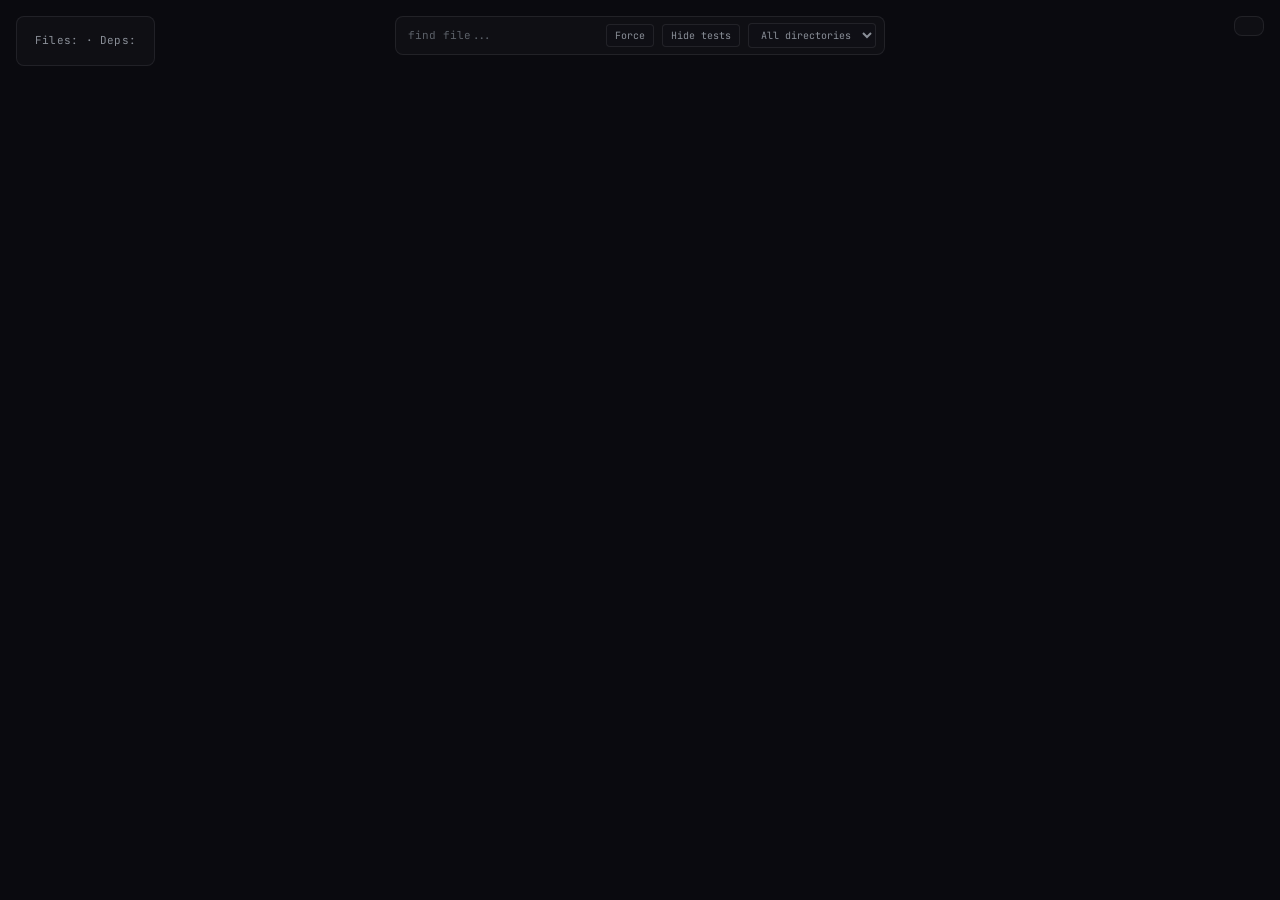
<file: templates/graph.html>
<!DOCTYPE html>
<html>
<head>
<meta charset="utf-8">
<link rel="preconnect" href="https://fonts.googleapis.com">
<link rel="preconnect" href="https://fonts.gstatic.com" crossorigin>
<link href="https://fonts.googleapis.com/css2?family=Instrument+Serif&family=Geist&family=JetBrains+Mono&display=swap" rel="stylesheet">
<style>
*{margin:0;padding:0;box-sizing:border-box}
body{font-family:"Geist",-apple-system,BlinkMacSystemFont,"Segoe UI",Roboto,sans-serif;background:#0a0a0f;color:#c9cdd2;overflow:hidden}
#graph{width:100%;height:100vh;cursor:grab;user-select:none}
#graph.dragging{cursor:grabbing}

#stats{position:absolute;top:16px;left:16px;background:rgba(16,16,22,.9);border:1px solid rgba(255,255,255,.08);padding:14px 18px;border-radius:8px;font-size:12px;line-height:1.8;color:#8a8f98;max-width:330px;z-index:10;pointer-events:none}
#stats h3{margin-bottom:10px;font-family:"Instrument Serif",Georgia,serif;font-size:19px;font-weight:400;letter-spacing:-0.02em;color:#FF984D}
#stats .stat{font-family:"JetBrains Mono",ui-monospace,Menlo,monospace;font-size:11px;letter-spacing:.02em}
#stats .stat b{color:#eceff1;font-weight:500}
#stats .cycles{font-family:"JetBrains Mono",ui-monospace,Menlo,monospace;font-size:11px;display:none}
#stats .cycles b{color:#fca5a5;font-weight:500}
#stats .focus{color:#8a8f98;margin-top:8px;padding-top:8px;border-top:1px solid rgba(255,255,255,.08);font-family:"JetBrains Mono",ui-monospace,Menlo,monospace;font-size:11px;line-height:1.7;display:none}
#stats .focus b{color:#FF984D;font-weight:500}
#stats .focus .dim{color:#5b6068}
#stats .focus .dim b{color:#8a8f98}

#controls{position:absolute;top:16px;left:50%;transform:translateX(-50%);display:flex;align-items:center;gap:8px;padding:6px 8px 6px 12px;background:rgba(16,16,22,.88);border:1px solid rgba(255,255,255,.08);border-radius:8px;z-index:11}
#find{background:transparent;border:none;border-bottom:1px solid transparent;outline:none;color:#c9cdd2;font-family:"JetBrains Mono",ui-monospace,Menlo,monospace;font-size:11px;width:190px;padding:2px 0}
#find::placeholder{color:#5b6068}
#find:focus{border-bottom:1px solid rgba(255,152,77,.55)}
.cbtn{flex:none;background:rgba(16,16,22,.88);border:1px solid rgba(255,255,255,.08);border-radius:4px;color:#8a8f98;font-family:"JetBrains Mono",ui-monospace,Menlo,monospace;font-size:10px;padding:4px 8px;cursor:pointer;transition:background .15s ease-out,color .15s ease-out,border-color .15s ease-out;white-space:nowrap}
.cbtn:hover{color:#eceff1;border-color:rgba(255,255,255,.2)}
.cbtn.active{color:#0a0a0f;background:#eceff1;border-color:#eceff1}

#legend{position:absolute;top:16px;right:16px;display:flex;flex-wrap:wrap;justify-content:flex-end;gap:6px 12px;max-width:400px;z-index:10;pointer-events:none;background:rgba(16,16,22,.88);border:1px solid rgba(255,255,255,.08);border-radius:8px;padding:9px 14px;font-family:"JetBrains Mono",ui-monospace,Menlo,monospace;font-size:10px;text-transform:uppercase;letter-spacing:.05em;color:#5b6068}
#legend .sw{display:inline-flex;align-items:center;gap:5px}
#legend i{width:8px;height:8px;border-radius:50%;display:inline-block}
#legend .hint{flex-basis:100%;text-align:right;text-transform:none;font-size:9.5px;letter-spacing:.03em;color:#3f444c}
#legend .hint i{display:inline-block;border-radius:50%;vertical-align:middle;margin-right:3px}
#legend .rank{flex-basis:100%;text-align:right;text-transform:none;font-size:9.5px;letter-spacing:.03em;color:#3f444c}
#legend .rank b{color:#8a8f98;font-weight:500}

#nodeactions{position:absolute;top:16px;right:16px;display:none;align-items:center;gap:6px;padding:6px 10px;background:rgba(16,16,22,.94);border:1px solid rgba(255,255,255,.12);border-radius:8px;z-index:13;max-width:420px}
#nodeactions .napath{font-family:"JetBrains Mono",ui-monospace,Menlo,monospace;font-size:10px;color:#FF984D;overflow:hidden;text-overflow:ellipsis;white-space:nowrap;max-width:240px}
#nodeactions button{flex:none;border:1px solid rgba(255,255,255,.14);border-radius:4px;background:#eceff1;color:#0a0a0f;font-family:"JetBrains Mono",ui-monospace,Menlo,monospace;font-size:10px;padding:3px 8px;cursor:pointer;transition:opacity .15s ease-out}
#nodeactions button:hover{opacity:.85}

#none{position:absolute;inset:0;display:none;align-items:center;justify-content:center;z-index:9;font-family:"JetBrains Mono",ui-monospace,Menlo,monospace;font-size:13px;color:#5b6068;text-align:center;padding:24px;pointer-events:none}
.tooltip{position:absolute;background:rgba(16,16,22,.96);border:1px solid rgba(255,255,255,.12);color:#c9cdd2;padding:10px 14px;border-radius:8px;font-size:12px;pointer-events:none;display:none;max-width:380px;line-height:1.7;z-index:100}
.tooltip b{color:#FF984D;font-weight:600}
.tooltip .dim{color:#5b6068;font-size:11px;font-family:"JetBrains Mono",ui-monospace,Menlo,monospace}
.tooltip .dim b{color:#8a8f98;font-weight:500}
#labels text{transition:opacity .14s ease-out}
#labels text.node-label{stroke:#0a0a0f;stroke-width:3px;paint-order:stroke}
.labels-off #labels text{opacity:0}
</style>
</head>
<body>
<div id="stats"><div class="stat">Files: <b></b> &middot; Deps: <b></b></div><div class="stat top"></div><div class="stat orphan"></div><div class="stat cycles"></div><div class="focus"></div></div>
<div id="controls"><input id="find" placeholder="find file..." spellcheck="false"><button id="layoutMode" class="cbtn">Force</button><button id="hideTests" class="cbtn" title="Hide test files">Hide tests</button><select id="dirFilter" class="cbtn"><option value="__all__">All directories</option></select></div>
<div id="legend"></div>
<div id="nodeactions"><span class="napath" id="napath"></span><button id="naRead" type="button">Read file</button><button id="naAsk" type="button">Ask about it</button></div>
<div id="none">No imports detected between indexed files.<br>Nodes shown, just no edges.</div>
<div id="graph"></div>
<div class="tooltip" id="tooltip"></div>
<script src="https://d3js.org/d3.v7.min.js"></script>
<script>
const data=__GRAPH_DATA__;
const colors={python:"#6b8fc2",javascript:"#d2b05e",rust:"#cf7f74",test:"#a78bdc",docs:"#79b07e",config:"#7b8494",other:"#59606d"};
const accent="#FF984D", edge="#333a49", downstream="#FF984D", upstream="#7ea2cf";
const w=window.innerWidth,h=window.innerHeight;
const reduce=matchMedia("(prefers-reduced-motion: reduce)").matches;

const allNodes=data.nodes, allLinks=data.links;
let nodes=allNodes, links=allLinks;
let hideTests=false, dirFilter="__all__";

const idOf=n=>typeof n==="string"?n:(n&&n.id)||"";
const pathTop=n=>{const s=idOf(n).replace("\\","/").split("/");return s.length>1&&s[0]?s[0]:"root"};
const isTest=n=>{const id=idOf(n);return /(\/|^|_)(test|tests|__tests__)(\/|_|\.|-|$)/i.test(id)||/\.(spec|test)\.(py|js|ts|jsx|tsx)$/i.test(id)||/tests?\//.test(id.replace("\\","/"))};
const visible=n=>{const id=idOf(n);return !(hideTests&&isTest(id))&&(dirFilter==="__all__"||pathTop(id)===dirFilter||id.replace("\\","/")===dirFilter)};

/* ---- graph index: out / inc / adj ---- */
function mkSets(ns,ls){
  const out=new Map(ns.map(n=>[n.id,new Set()]));   // this file imports
  const inc=new Map(ns.map(n=>[n.id,new Set()]));   // importers of this file
  const adj=new Map(ns.map(n=>[n.id,new Set()]));   // both
  const indeg={},children=new Map();
  ns.forEach(n=>{indeg[n.id]=0;children.set(n.id,[])});
  ls.forEach(l=>{const s=srcOf(l),t=tgtOf(l);if(out.has(s)&&out.has(t)){out.get(s).add(t);inc.get(t).add(s);adj.get(s).add(t);adj.get(t).add(s);indeg[t]++;children.get(s).push(t);}});
  return {out,inc,adj,indeg,children};
}
function srcOf(l){return typeof l.source==="object"?l.source.id:l.source}
function tgtOf(l){return typeof l.target==="object"?l.target.id:l.target}

/* ---- Tarjan SCC : cycle detection ---- */
function tarjan(ns,out,inc){
  let ti=0;const stck=[],iidx=new Map(),low=new Map(),onSt=new Set(),sccs=[];
  function strong(v){
    iidx.set(v,ti);low.set(v,ti);ti++;stck.push(v);onSt.add(v);
    out.get(v).forEach(t=>{
      if(!iidx.has(t)){strong(t);low.set(v,Math.min(low.get(v),low.get(t)));}
      else if(onSt.has(t))low.set(v,Math.min(low.get(v),iidx.get(t)));
    });
    if(low.get(v)===iidx.get(v)){
      const comp=[];let u;
      do{u=stck.pop();onSt.delete(u);comp.push(u);}while(u!==v);
      const size1=comp.length===1&&inc.get(comp[0]).has(comp[0]);
      if(comp.length>1||size1)sccs.push(comp);
    }
  }
  if(ns[0])strong(ns[0].id);
  ns.forEach(n=>{if(!iidx.has(n.id))strong(n.id)});
  return new Set(sccs.flat());
}

/* ---- import-depth from roots (Kahn longest path) ---- */
function rings(ns,ls,children,indeg){
  const dist={};ns.forEach(n=>dist[n.id]=0);
  const indegC={...indeg}, settled=new Set(),q=[];
  ns.forEach(n=>{if(indegC[n.id]===0)q.push(n.id)});
  while(q.length){
    const v=q.shift();settled.add(v);
    children.get(v).forEach(t=>{indegC[t]--;dist[t]=Math.max(dist[t],dist[v]+1);if(indegC[t]===0)q.push(t)});
  }
  let maxD=0;ns.forEach(n=>{if(dist[n.id]>maxD)maxD=dist[n.id]});
  return {settled,dist,maxD};
}

/* ---- directory cluster anchors ---- */
const clusterKey=n=>{const p=idOf(n).replace("\\","/").split("/");return p.length>2?p.slice(0,-1).join("/"):p[0]||"root"};
function anchors(ns){
  const list=[...new Set(ns.map(clusterKey))];
  const res=new Map();
  list.forEach((k,i)=>{
    const a=(i/list.length)*2*Math.PI;
    const r=Math.min(360,50+Math.sqrt(list.length)*42);
    res.set(k,{x:w/2+Math.cos(a)*r,y:h/2+Math.sin(a)*r});
  });
  return res;
}

/* global stats snapshot (unfiltered) */
const gsets=mkSets(allNodes,allLinks);
const grings=rings(allNodes,allLinks,gsets.children,gsets.indeg);
const allAnchors=anchors(allNodes);

/* ---- build legend ---- */
const legend=document.getElementById("legend");
const types=[...new Set(allNodes.map(n=>n.type))];
types.sort((a,b)=>(Object.keys(colors).indexOf(a)-Object.keys(colors).indexOf(b)));
types.forEach(t=>{legend.insertAdjacentHTML("beforeend",'<span class="sw"><i style="background:'+(colors[t]||colors.other)+'"></i>'+t+"</span>")});
legend.insertAdjacentHTML("beforeend",'<div class="hint">hover &rarr; neighbors &middot; shift &rarr; full trace &middot; scroll &rarr; zoom &middot; dblclick &rarr; reset</div>');
legend.insertAdjacentHTML("beforeend",'<div class="hint"><i style="width:5px;height:5px;background:#5b6068"></i> ~10 &nbsp; <i style="width:9px;height:9px;background:#5b6068"></i> ~600 &nbsp; <i style="width:13px;height:13px;background:#5b6068"></i> 2k+ lines &nbsp;&middot;&nbsp; amber ring = entry point &nbsp;&middot;&nbsp; dashed = isolated &nbsp;&middot;&nbsp; click a node, then Read / Ask</div>');
const largest=allNodes.slice().sort((a,b)=>b.lines-a.lines).slice(0,5);
const topImp=allNodes.slice().sort((a,b)=>(gsets.inc.get(b.id)?.size||0)-(gsets.inc.get(a.id)?.size||0)).slice(0,5);
legend.insertAdjacentHTML("beforeend",'<div class="rank">largest: <b>'+largest.map(n=>n.name).join(" &middot; ")+"</b></div>");
legend.insertAdjacentHTML("beforeend",'<div class="rank">most imported: <b>'+topImp.filter(n=>(gsets.inc.get(n.id)?.size||0)>0).map(n=>n.name+" ("+gsets.inc.get(n.id).size+")").join(" &middot; ")+"</b></div>");

/* ---- dir filter select ---- */
const tops=[...new Set(allNodes.map(pathTop))].sort();
const dirSel=document.getElementById("dirFilter");
tops.forEach(t=>{const o=document.createElement("option");o.value=t;o.textContent=t==="root"?"Root":t;dirSel.appendChild(o)});

/* ---- svg & simulation ---- */
const svg=d3.select("#graph").append("svg").attr("width",w).attr("height",h);
const g=svg.append("g");
svg.append("rect").attr("width",w).attr("height",h).attr("fill","url(#bg)").style("cursor","grab").lower();
const defs=svg.append("defs");
const bgGrad=defs.append("radialGradient").attr("id","bg").attr("cx","50%").attr("cy","45%").attr("r","75%");
bgGrad.append("stop").attr("offset","0%").attr("stop-color","#10141d");
bgGrad.append("stop").attr("offset","100%").attr("stop-color","#0a0a0f");
defs.append("marker").attr("id","arrow").attr("viewBox","0 -5 10 10").attr("refX",22).attr("refY",0).attr("markerWidth",6).attr("markerHeight",6).attr("orient","auto").attr("fill","#4a5462").append("path").attr("d","M0,-5L10,0L0,5");

let sim=d3.forceSimulation(nodes);
let lastPlace=0;
function placeTick(){const t=performance.now();if(t-lastPlace<24)return;lastPlace=t;place()}
function placeNow(){lastPlace=0;place()}
function rebuildSim(){
  sim.stop();
  sim=d3.forceSimulation(nodes)
    .alphaDecay(0.05)
    .force("link",d3.forceLink(links).id(d=>d.id).distance(85).strength(.45))
    .force("center",d3.forceCenter(w/2,h/2))
    .force("gravx",d3.forceX(w/2).strength(0.06))
    .force("gravy",d3.forceY(h/2).strength(0.06));
  if(!isBig()){
    sim.force("charge",d3.forceManyBody().strength(-100));
    sim.force("collision",d3.forceCollide().radius(d=>r(d)+2));
  }
  sim.on("tick",placeTick)
    .on("end",placeNow);
}
function settleForce(){
  sim.alpha(.6);
  for(let i=0;i<140&&sim.alpha()>sim.alphaMin();i++)sim.tick();
  sim.stop();
  place();
}

let hovered=null,pinned=null,zoomK=1,hoverShift=false,radialMode=true;

/* ---- drawing ---- */
function r(n){return Math.max(6,Math.min(14,Math.sqrt(n.lines/12)))}
function isBig(){return nodes.length>600}
const ENTRY_RE=/^(main|__main__|index)(\.(py|rs|js|ts|jsx|tsx))?$/i;
const drag=d3.drag()
  .on("start",e=>{e.sourceEvent.stopPropagation();if(!e.active&&!radialMode&&!isBig())sim.alphaTarget(.3).restart();e.subject._sx=e.subject.x;e.subject._sy=e.subject.y})
  .on("drag",e=>{e.subject.fx=e.x;e.subject.fy=e.y;if(radialMode||isBig()){e.subject.x=e.x;e.subject.y=e.y;place();}})
  .on("end",e=>{if(!radialMode){if(isBig()){e.subject.fx=null;settleForce();}else{sim.alphaTarget(0);e.subject.fx=null;e.subject.fy=null;}}});

const ringLayer=g.append("g");
const clusterLayer=g.append("g").attr("id","clusters");
const linkSel=g.append("g").attr("id","links");
const nodeSel=g.append("g").attr("id","labels");

const LINK_OP=.38;
function draw(){
  linkSel.selectAll("line")
    .data(links, l=>srcOf(l)+"\u0000"+tgtOf(l))
    .join("line")
    .each(function(l){l._line=this;})
    .attr("stroke",edge).attr("stroke-width",1).attr("marker-end","url(#arrow)").attr("opacity",LINK_OP);

  const grp=nodeSel.selectAll("g")
    .data(nodes,d=>d.id)
    .join(
      enter=>{const e=enter.append("g").call(drag);
        e.append("circle").attr("class","base");
        e.append("circle").attr("class","orph");
        e.append("circle").attr("class","ent");
        e.append("text").attr("class","node-label");
        return e;},
      update=>update,
      exit=>exit.remove()
    );
  grp.each(function(d){
    d._elt=this;
    d._base=this.querySelector("circle.base");
    d._orph=this.querySelector("circle.orph");
    d._ent=this.querySelector("circle.ent");
    d._txt=this.querySelector("text.node-label");
    const el=d3.select(this);
    el.select("circle.base")
      .attr("r",r(d))
      .attr("fill",colors[d.type]||colors.other)
      .attr("fill-opacity",0.85)
      .attr("stroke","rgba(255,255,255,.30)").attr("stroke-width",1);
    el.select("circle.orph")
      .classed("o",!(gsets.out.get(d.id)?.size||gsets.inc.get(d.id)?.size))
      .attr("r",r(d)+3)
      .attr("fill","none").attr("stroke","rgba(255,255,255,.14)").attr("stroke-width",1)
      .attr("stroke-dasharray","2 3").style("pointer-events","none");
    if(!el.select("circle.orph").classed("o"))el.select("circle.orph").attr("r",0);
    el.select("circle.ent")
      .classed("e",ENTRY_RE.test(d.name))
      .attr("r",r(d)+4)
      .attr("fill","none").attr("stroke",accent).attr("stroke-width",1.5).style("pointer-events","none");
    if(!el.select("circle.ent").classed("e"))el.select("circle.ent").attr("r",0);
    el.select("text.node-label").text(d.name)
      .attr("dx",r(d)+10).attr("dy",4)
      .attr("font-size",12).attr("font-family","JetBrains Mono,ui-monospace,Menlo,monospace").attr("fill","#9aa2af");
  });
  bindEvents();
  if(hovered!==null)setHighlight(pinned||hovered,hoverShift);
  if(radialMode)place();
}

function bindEvents(){
  nodeSel.selectAll("g")
    .on("mouseover",(e,d)=>{hoverShift=e.shiftKey;if(!pinned||pinned===d.id){setHighlight(d.id,e.shiftKey)}showTooltip(e,d)})
    .on("mousemove",moveTooltip)
    .on("mouseout",()=>{hideTooltip();if(!pinned)setHighlight(pinned,hoverShift)})
    .on("click",(e,d)=>{const moved=Math.hypot(d.x-(d._sx??d.x),d.y-(d._sy??d.y));if(moved>4)return;togglePin(d)});
}

function place(){
  for(let i=0;i<links.length;i++){const el=links[i]._line;if(el){el.setAttribute("x1",links[i].source.x);el.setAttribute("y1",links[i].source.y);el.setAttribute("x2",links[i].target.x);el.setAttribute("y2",links[i].target.y);}}
  for(let i=0;i<nodes.length;i++){const n=nodes[i];if(n._elt)n._elt.setAttribute("transform","translate("+n.x+","+n.y+")");}
}

/* current graph computation on demand */
let cur={out:gsets.out,inc:gsets.inc,adj:gsets.adj,cycleSet:new Set(),settled:grings.settled,dist:grings.dist,maxD:grings.maxD};

function computeCurrent(){
  const s=mkSets(nodes,links);
  const cy=tarjan(nodes,s.out,s.inc);
  const rg=rings(nodes,links,s.children,s.indeg);
  cur={out:s.out,inc:s.inc,adj:s.adj,cycleSet:cy,settled:rg.settled,dist:rg.dist,maxD:rg.maxD};
  return rg;
}

/* ---- traversal helpers ---- */
function trace(id){
  const down=new Set([id]),up=new Set([id]);
  const a=[id];
  while(a.length){const v=a.pop();cur.out.get(v).forEach(t=>{if(!down.has(t)){down.add(t);a.push(t)}})}
  const b=[id];
  while(b.length){const v=b.pop();cur.inc.get(v).forEach(t=>{if(!up.has(t)){up.add(t);b.push(t)}})}
  return {down,up};
}
function onCycle(id){return cur.cycleSet.has(id)}
function ringFor(n){return cur.settled.has(n.id)?cur.dist[n.id]:cur.maxD+1}

function setHighlight(id,traceAll){
  hovered=id;
  if(!id){
    for(let i=0;i<nodes.length;i++){const n=nodes[i];if(n._elt)n._elt.style.opacity=1;if(n._base){n._base.setAttribute("stroke","rgba(255,255,255,.30)");n._base.setAttribute("stroke-width","1");n._base.setAttribute("fill-opacity","0.85");}}
    for(let i=0;i<links.length;i++){const el=links[i]._line;if(el){el.style.opacity=LINK_OP;el.setAttribute("stroke",edge);el.setAttribute("stroke-width","1");}}
    return;
  }
  const tr=traceAll?trace(id):null,down=tr&&tr.down,up=tr&&tr.up;
  const nb=cur.adj.get(id);
  const inScc=traceAll&&onCycle(id);
  for(let i=0;i<nodes.length;i++){
    const n=nodes[i];
    if(!n._elt)continue;
    let op=1;
    if(n.id!==id&&down){
      op=(down.has(n.id)||up.has(n.id)||(inScc&&onCycle(n.id)))?0.85:0.12;
    }else if(n.id!==id){
      op=(nb.has(n.id))?1:0.2;
    }
    n._elt.style.opacity=op;
    if(n._base){
      if(n.id===id||(inScc&&onCycle(n.id))){
        n._base.setAttribute("stroke",accent);n._base.setAttribute("stroke-width",n.id===id?"2.5":"1.8");n._base.setAttribute("fill-opacity","1");
      }else{
        n._base.setAttribute("stroke","rgba(255,255,255,.30)");n._base.setAttribute("stroke-width","1");n._base.setAttribute("fill-opacity","0.85");
      }
    }
  }
  for(let i=0;i<links.length;i++){
    const el=links[i]._line;
    if(!el)continue;
    const s=srcOf(links[i]),t=tgtOf(links[i]),isInc=(s===id||t===id);
    let op,st,wd;
    if(!traceAll){op=isInc?1:0.12;st=isInc?accent:edge;wd=isInc?"2.4":"1";}
    else if(isInc){op=0.9;st=accent;wd="2.6";}
    else if((down.has(s)&&down.has(t))||(inScc&&onCycle(s)&&onCycle(t))){op=0.7;st=downstream;wd="1.2";}
    else if(up.has(s)&&up.has(t)){op=0.7;st=upstream;wd="1.2";}
    else{op=0.06;st=edge;wd="1";}
    el.style.opacity=op;el.setAttribute("stroke",st);el.setAttribute("stroke-width",wd);
  }
}

/* ---- tooltip ---- */
const tt=document.getElementById("tooltip");
function showTooltip(e,d){
  tt.style.display="block";
  const imp=cur.out.get(d.id).size,impby=cur.inc.get(d.id).size;
  let html="<b>"+d.id+"</b><br><span class='dim'>"+d.type+" &middot; "+d.lines+" lines</span><br>"+
    "imports <b>"+imp+"</b> file(s) &middot; imported by <b>"+impby+"</b> file(s)";
  if(hoverShift){const tr=trace(d.id);html+="<br><span class='dim'>trace</span> &rarr; <b>"+(tr.down.size-1)+"</b> down &middot; <b>"+(tr.up.size-1)+"</b> up";}
  if(onCycle(d.id))html+="<br><span class='dim'>in a dependency cycle</span>";
  tt.innerHTML=html;
}
function moveTooltip(e){tt.style.left=(e.pageX+14)+"px";tt.style.top=(e.pageY-10)+"px"}
function hideTooltip(){tt.style.display="none"}

/* ---- pin + node actions ---- */
const na=document.getElementById("nodeactions");
const naPath=document.getElementById("napath");
function showActions(d){
  naPath.textContent=d.id;
  na.style.display="flex";
  naRead.dataset.path=d.id;
  naAsk.dataset.path=d.id;
}
function hideActions(){na.style.display="none"}
naRead.addEventListener("click",()=>{window.parent.postMessage({type:"cb-open-file",path:naRead.dataset.path},"*")});
naAsk.addEventListener("click",()=>{window.parent.postMessage({type:"cb-ask",text:"What does "+naAsk.dataset.path+" do?"},"*")});

function togglePin(d){
  if(hovered&&d.id!==hovered)return;
  pinned=pinned===d.id?null:d.id;
  const f=statsEl.querySelector(".focus");
  if(pinned){
    const tr=trace(d.id);
    f.style.display="block";
    f.innerHTML="<b>"+d.id+"</b>"+
      "<br>imports <b>"+cur.out.get(d.id).size+"</b> direct &middot; <b>"+(tr.down.size-1)+"</b> transitive"+
      "<br>imported by <b>"+cur.inc.get(d.id).size+"</b> direct &middot; <b>"+(tr.up.size-1)+"</b> transitive"+
      (onCycle(d.id)?"<br>in a dependency cycle":"")+
      "<br><span class='dim'>Esc to clear</span>";
    showActions(d);
  }else{f.style.display="none";hideActions();}
  setHighlight(pinned,hoverShift);
}
function clearPinned(){
  if(!pinned)return;
  pinned=null;
  statsEl.querySelector(".focus").style.display="none";
  hideActions();
  setHighlight(null,false);
}

/* ---- stats ---- */
const statsEl=document.getElementById("stats");
function updateStats(){
  statsEl.querySelectorAll(".stat b")[0].textContent=data.stats.total_nodes;
  statsEl.querySelectorAll(".stat b")[1].textContent=data.stats.total_edges;
  if(data.stats.most_imported.length)
    statsEl.querySelector(".top").innerHTML="Top: <b>"+data.stats.most_imported.map(n=>n.name+" ("+n.count+")").join(", ")+"</b>";
  if(data.stats.orphan_files.length)
    statsEl.querySelector(".orphan").innerHTML="Orphans: <b>"+data.stats.orphan_files.length+"</b>";
  const sccs=[...new Set([...cur.cycleSet])];
  if(sccs.length){
    statsEl.querySelector(".cycles").style.display="block";
    statsEl.querySelector(".cycles").innerHTML="Cycles: <b>"+cur.cycleSet.size+"</b>";
  }
}

/* ---- find ---- */
const findEl=document.getElementById("find");
function clearFind(){
  findEl.value="";
  setHighlight(pinned,hoverShift);
}
findEl.addEventListener("input",()=>{
  const q=findEl.value.trim().toLowerCase();
  if(!q){setHighlight(pinned,hoverShift);return;}
  const m=new Set(nodes.filter(n=>n.id.toLowerCase().includes(q)||n.name.toLowerCase().includes(q)).map(n=>n.id));
  for(let i=0;i<nodes.length;i++){const n=nodes[i];if(n._elt)n._elt.style.opacity=m.has(n.id)?1:0.1;}
  for(let i=0;i<links.length;i++){const el=links[i]._line;if(el)el.style.opacity=(m.has(srcOf(links[i]))&&m.has(tgtOf(links[i])))?0.5:0.05;}
});
findEl.addEventListener("keydown",e=>{
  if(e.key==="Enter"){
    const q=findEl.value.trim().toLowerCase();
    const m=nodes.find(n=>n.id.toLowerCase().includes(q)||n.name.toLowerCase().includes(q));
    if(!m)return;
    const x=m.x??m.fx??w/2,y=m.y??m.fy??h/2;
    svg.transition().duration(reduce?0:600)
      .call(zoom.transform,d3.zoomIdentity.translate(w/2-x*1.5,h/2-y*1.5).scale(1.5));
    pinned=m.id;hoverShift=false;
    statsEl.querySelector(".focus").style.display="block";
    const tr=trace(m.id);
    statsEl.querySelector(".focus").innerHTML="<b>"+m.id+"</b>"+
      "<br>imports <b>"+cur.out.get(m.id).size+"</b> direct &middot; <b>"+(tr.down.size-1)+"</b> transitive"+
      "<br>imported by <b>"+cur.inc.get(m.id).size+"</b> direct &middot; <b>"+(tr.up.size-1)+"</b> transitive"+
      (onCycle(m.id)?"<br>in a dependency cycle":"")+
      "<br><span class='dim'>Esc to clear</span>";
    showActions(m);
    setHighlight(m.id,false);
  }
});

/* ---- radial (traversal) layout ---- */
const RING_BASE=85,RING_STEP=95;
const _ringRaw=rk=>{let a=RING_BASE;for(let i=1;i<=rk;i++)a+=Math.max(32,RING_STEP-i*8);return a};
let ringScale=1;
function fitRingScale(){
  ringScale=1;
  const m=cur.maxD;
  if(m<=0)return;
  const avail=Math.min(w,h)/2-40;
  const maxRad=_ringRaw(m);
  if(maxRad>avail)ringScale=avail/maxRad;
}
const ringR=rk=>_ringRaw(rk)*ringScale;
function layoutRadial(){
  const buckets={};
  nodes.forEach(n=>{
    const r=ringFor(n);
    (buckets[r]=buckets[r]||[]).push(n);
    n._r=r;
  });
  Object.keys(buckets).forEach(r=>{
    const list=buckets[r];
    list.sort((a,b)=>clusterKey(a).localeCompare(clusterKey(b))||((cur.inc.get(b.id).size-cur.out.get(b.id).size)-(cur.inc.get(a.id).size-cur.out.get(a.id).size)));
    const n=list.length,step=n>1?(2*Math.PI)/n:0,off=(+r%2)*(Math.PI/(n||1));
    list.forEach((nd,i)=>{
      const a=-Math.PI/2+off+i*step;
      nd._ring=ringR(+r);
      nd.x=Math.max(0,Math.min(w,w/2+Math.cos(a)*nd._ring));
      nd.y=Math.max(0,Math.min(h,h/2+Math.sin(a)*nd._ring));
    });
  });
  place();
}
function renderRings(){
  ringLayer.selectAll("*").remove();
  if(!radialMode)return;
  const levels=[...new Set(nodes.map(ringFor))].sort((a,b)=>a-b);
  if(!levels.length)return;
  ringLayer.selectAll("circle.depth")
    .data(levels).join("circle")
    .attr("class","depth")
    .attr("cx",w/2).attr("cy",h/2)
    .attr("r",ringR)
    .attr("fill","none")
    .attr("stroke","rgba(255,255,255,.14)")
    .attr("stroke-width",1)
    .attr("stroke-dasharray","1 6")
    .style("opacity",d=>Math.max(.08,1-d*0.22));
}
function renderClusters(){
  clusterLayer.selectAll("*").remove();
  if(!radialMode)return;
  const clusters=[...new Set(nodes.map(clusterKey))];
  clusterLayer.selectAll("text.cluster")
    .data(clusters).join("text")
    .attr("class","cluster")
    .attr("x",k=>allAnchors.get(k).x).attr("y",k=>allAnchors.get(k).y+3)
    .attr("text-anchor","middle")
    .attr("font-size",11)
    .attr("font-family","JetBrains Mono,ui-monospace,Menlo,monospace")
    .attr("fill","#6b7280")
    .style("opacity",.45)
    .text(k=>k==="root"?"ROOT":k);
}
function setRadial(on){
  radialMode=on;
  const b=d3.select("#layoutMode");
  b.text(on?"Force":"Radial").classed("active",on);
  if(on){
    computeCurrent();
    fitRingScale();
    layoutRadial();
    renderRings();
    renderClusters();
    sim.stop();
    place();
  }else{
    renderRings();
    renderClusters();
    nodes.forEach(n=>{n.fx=null;n.fy=null});
    if(isBig()){settleForce();}
    else{sim.alpha(.6).restart();}
    place();
  }
}
d3.select("#layoutMode").on("click",()=>setRadial(!radialMode));

/* ---- zoom ---- */
const zoom=d3.zoom().scaleExtent([.1,5])
  .on("zoom",e=>{zoomK=e.transform.k;g.attr("transform",e.transform);g.classed("labels-off",zoomK<0.55)})
  .on("start",()=>d3.select("#graph").classed("dragging",true))
  .on("end",()=>d3.select("#graph").classed("dragging",false));
svg.call(zoom);
svg.on("click",e=>{if(e.target===(svg.select("rect").node())){clearPinned();clearFind();}});
svg.select("rect").on("dblclick",()=>{svg.call(zoom.transform,d3.zoomIdentity)});

/* ---- filters ---- */
function applyFilter(){
  pinned=null;
  statsEl.querySelector(".focus").style.display="none";
  hideActions();
  hovered=null;
  nodes=allNodes.filter(visible);
  links=allLinks.filter(l=>visible(srcOf(l))&&visible(tgtOf(l)));
  rebuildSim();
  computeCurrent();
  updateStats();
  const noEl=document.getElementById("none");
  noEl.style.display=(!radialMode&&links.length===0)?"flex":"none";
  if(radialMode){draw();setRadial(true);}
  else{
    draw();
    if(isBig())settleForce();
    else sim.alpha(.5).restart();
  }
  if(reduce){
    sim.stop().alpha(0);
  }
}

d3.select("#hideTests").on("click",()=>{
  hideTests=!hideTests;
  d3.select("#hideTests").classed("active",hideTests);
  applyFilter();
});
dirSel.addEventListener("change",()=>{
  dirFilter=dirSel.value;
  applyFilter();
});

svg.style("opacity",0).transition().duration(reduce?0:600).ease(d3.easeCubicOut).style("opacity",1);

window.addEventListener("keydown",e=>{
  if(e.key==="Escape"){clearPinned();clearFind();}
});

computeCurrent();
updateStats();
rebuildSim();
draw();
setRadial(true);

if(reduce){
  sim.stop().alpha(0);
}
</script>
</body>
</html>
</file>
